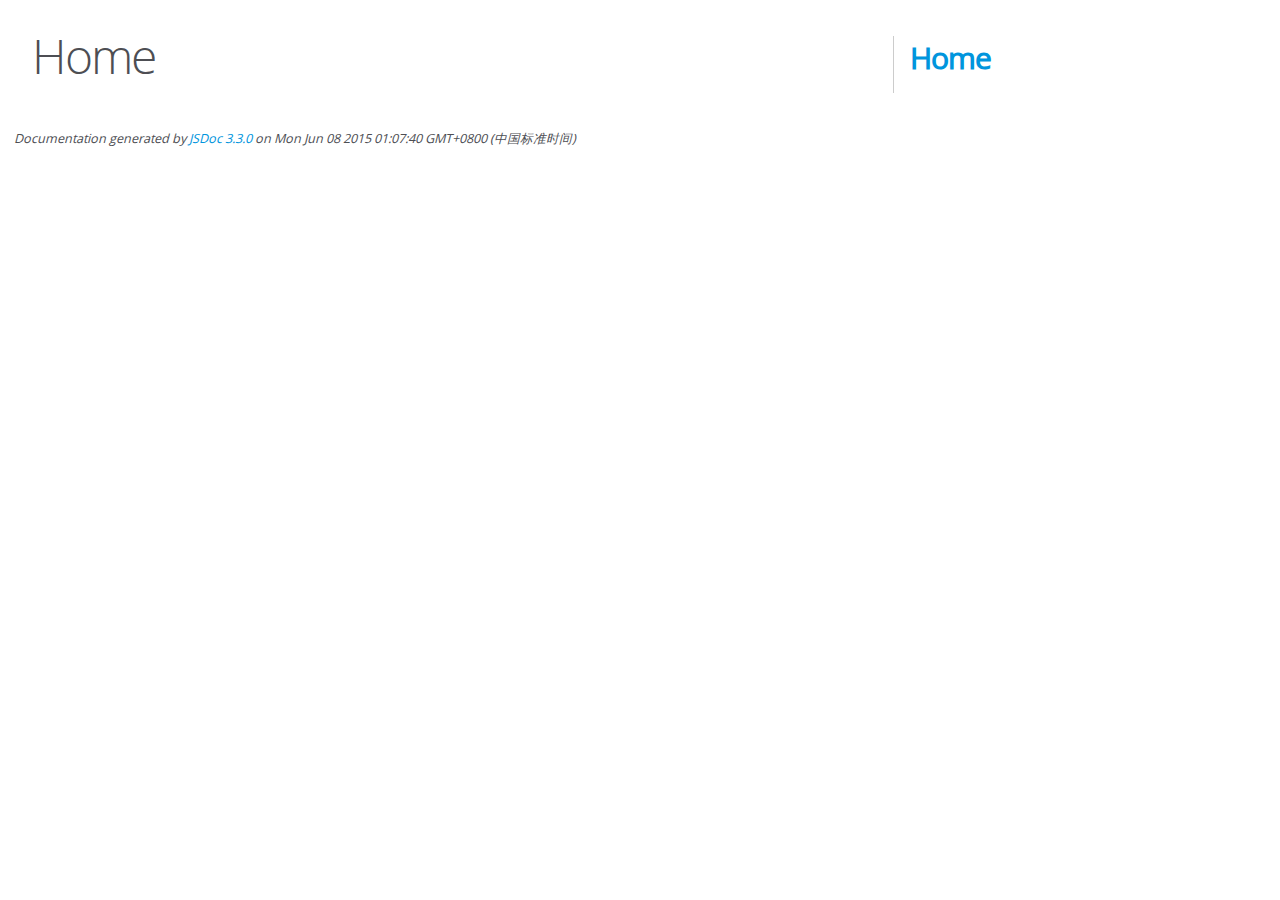
<file: blog-web/src/main/resources/static/editor.md-master/docs/index.html>
<!DOCTYPE html>
<html lang="en">
<head>
    <meta charset="utf-8">
    <title>JSDoc: Home</title>

    <script src="scripts/prettify/prettify.js"> </script>
    <script src="scripts/prettify/lang-css.js"> </script>
    <!--[if lt IE 9]>
      <script src="//html5shiv.googlecode.com/svn/trunk/html5.js"></script>
    <![endif]-->
    <link type="text/css" rel="stylesheet" href="styles/prettify-tomorrow.css">
    <link type="text/css" rel="stylesheet" href="styles/jsdoc-default.css">
</head>

<body>

<div id="main">

    <h1 class="page-title">Home</h1>

    



    


    <h3> </h3>










    









</div>

<nav>
    <h2><a href="index.html">Home</a></h2>
</nav>

<br class="clear">

<footer>
    Documentation generated by <a href="https://github.com/jsdoc3/jsdoc">JSDoc 3.3.0</a> on Mon Jun 08 2015 01:07:40 GMT+0800 (中国标准时间)
</footer>

<script> prettyPrint(); </script>
<script src="scripts/linenumber.js"> </script>
</body>
</html>
</file>
<file: blog-web/src/main/resources/static/editor.md-master/docs/styles/prettify-tomorrow.css>
/* Tomorrow Theme */
/* Original theme - https://github.com/chriskempson/tomorrow-theme */
/* Pretty printing styles. Used with prettify.js. */
/* SPAN elements with the classes below are added by prettyprint. */
/* plain text */
.pln {
  color: #4d4d4c; }

@media screen {
  /* string content */
  .str {
    color: #718c00; }

  /* a keyword */
  .kwd {
    color: #8959a8; }

  /* a comment */
  .com {
    color: #8e908c; }

  /* a type name */
  .typ {
    color: #4271ae; }

  /* a literal value */
  .lit {
    color: #f5871f; }

  /* punctuation */
  .pun {
    color: #4d4d4c; }

  /* lisp open bracket */
  .opn {
    color: #4d4d4c; }

  /* lisp close bracket */
  .clo {
    color: #4d4d4c; }

  /* a markup tag name */
  .tag {
    color: #c82829; }

  /* a markup attribute name */
  .atn {
    color: #f5871f; }

  /* a markup attribute value */
  .atv {
    color: #3e999f; }

  /* a declaration */
  .dec {
    color: #f5871f; }

  /* a variable name */
  .var {
    color: #c82829; }

  /* a function name */
  .fun {
    color: #4271ae; } }
/* Use higher contrast and text-weight for printable form. */
@media print, projection {
  .str {
    color: #060; }

  .kwd {
    color: #006;
    font-weight: bold; }

  .com {
    color: #600;
    font-style: italic; }

  .typ {
    color: #404;
    font-weight: bold; }

  .lit {
    color: #044; }

  .pun, .opn, .clo {
    color: #440; }

  .tag {
    color: #006;
    font-weight: bold; }

  .atn {
    color: #404; }

  .atv {
    color: #060; } }
/* Style */
/*
pre.prettyprint {
  background: white;
  font-family: Consolas, Monaco, 'Andale Mono', monospace;
  font-size: 12px;
  line-height: 1.5;
  border: 1px solid #ccc;
  padding: 10px; }
*/

/* Specify class=linenums on a pre to get line numbering */
ol.linenums {
  margin-top: 0;
  margin-bottom: 0; }

/* IE indents via margin-left */
li.L0,
li.L1,
li.L2,
li.L3,
li.L4,
li.L5,
li.L6,
li.L7,
li.L8,
li.L9 {
  /* */ }

/* Alternate shading for lines */
li.L1,
li.L3,
li.L5,
li.L7,
li.L9 {
  /* */ }
</file>
<file: blog-web/src/main/resources/static/editor.md-master/docs/styles/jsdoc-default.css>
@font-face {
    font-family: 'Open Sans';
    font-weight: normal;
    font-style: normal;
    src: url('../fonts/OpenSans-Regular-webfont.eot');
    src:
        local('Open Sans'),
        local('OpenSans'),
        url('../fonts/OpenSans-Regular-webfont.eot?#iefix') format('embedded-opentype'),
        url('../fonts/OpenSans-Regular-webfont.woff') format('woff'),
        url('../fonts/OpenSans-Regular-webfont.svg#open_sansregular') format('svg');
}

@font-face {
    font-family: 'Open Sans Light';
    font-weight: normal;
    font-style: normal;
    src: url('../fonts/OpenSans-Light-webfont.eot');
    src:
        local('Open Sans Light'),
        local('OpenSans Light'),
        url('../fonts/OpenSans-Light-webfont.eot?#iefix') format('embedded-opentype'),
        url('../fonts/OpenSans-Light-webfont.woff') format('woff'),
        url('../fonts/OpenSans-Light-webfont.svg#open_sanslight') format('svg');
}

html
{
    overflow: auto;
    background-color: #fff;
    font-size: 14px;
}

body
{
    font-family: 'Open Sans', sans-serif;
    line-height: 1.5;
    color: #4d4e53;
    background-color: white;
}

a, a:visited, a:active {
    color: #0095dd;
    text-decoration: none;
}

a:hover {
    text-decoration: underline;
}

header
{
    display: block;
    padding: 0px 4px;
}

tt, code, kbd, samp {
    font-family: Consolas, Monaco, 'Andale Mono', monospace;
}

.class-description {
    font-size: 130%;
    line-height: 140%;
    margin-bottom: 1em;
    margin-top: 1em;
}

.class-description:empty {
    margin: 0;
}

#main {
    float: left;
    width: 70%;
}

article dl {
    margin-bottom: 40px;
}

section
{
    display: block;
    background-color: #fff;
    padding: 12px 24px;
    border-bottom: 1px solid #ccc;
    margin-right: 30px;
}

.variation {
    display: none;
}

.signature-attributes {
    font-size: 60%;
    color: #aaa;
    font-style: italic;
    font-weight: lighter;
}

nav
{
    display: block;
    float: right;
    margin-top: 28px;
    width: 30%;
    box-sizing: border-box;
    border-left: 1px solid #ccc;
    padding-left: 16px;
}

nav ul {
    font-family: 'Lucida Grande', 'Lucida Sans Unicode', arial, sans-serif;
    font-size: 100%;
    line-height: 17px;
    padding: 0;
    margin: 0;
    list-style-type: none;
}

nav ul a, nav ul a:visited, nav ul a:active {
    font-family: Consolas, Monaco, 'Andale Mono', monospace;
    line-height: 18px;
    color: #4D4E53;
}

nav h3 {
    margin-top: 12px;
}

nav li {
    margin-top: 6px;
}

footer {
    display: block;
    padding: 6px;
    margin-top: 12px;
    font-style: italic;
    font-size: 90%;
}

h1, h2, h3, h4 {
    font-weight: 200;
    margin: 0;
}

h1
{
    font-family: 'Open Sans Light', sans-serif;
    font-size: 48px;
    letter-spacing: -2px;
    margin: 12px 24px 20px;
}

h2, h3
{
    font-size: 30px;
    font-weight: 700;
    letter-spacing: -1px;
    margin-bottom: 12px;
}

h4
{
    font-size: 18px;
    letter-spacing: -0.33px;
    margin-bottom: 12px;
    color: #4d4e53;
}

h5, .container-overview .subsection-title
{
    font-size: 120%;
    font-weight: bold;
    letter-spacing: -0.01em;
    margin: 8px 0 3px 0;
}

h6
{
    font-size: 100%;
    letter-spacing: -0.01em;
    margin: 6px 0 3px 0;
    font-style: italic;
}

.ancestors { color: #999; }
.ancestors a
{
    color: #999 !important;
    text-decoration: none;
}

.clear
{
    clear: both;
}

.important
{
    font-weight: bold;
    color: #950B02;
}

.yes-def {
    text-indent: -1000px;
}

.type-signature {
    color: #aaa;
}

.name, .signature {
    font-family: Consolas, Monaco, 'Andale Mono', monospace;
}

.details { margin-top: 14px; border-left: 2px solid #DDD; }
.details dt { width: 120px; float: left; padding-left: 10px;  padding-top: 6px; }
.details dd { margin-left: 70px; }
.details ul { margin: 0; }
.details ul { list-style-type: none; }
.details li { margin-left: 30px; padding-top: 6px; }
.details pre.prettyprint { margin: 0 }
.details .object-value { padding-top: 0; }

.description {
    margin-bottom: 1em;
    margin-top: 1em;
}

.code-caption
{
    font-style: italic;
    font-size: 107%;
    margin: 0;
}

.prettyprint
{
    border: 1px solid #ddd;
    width: 80%;
    overflow: auto;
}

.prettyprint.source {
    width: inherit;
}

.prettyprint code
{
    font-size: 100%;
    line-height: 18px;
    display: block;
    padding: 4px 12px;
    margin: 0;
    background-color: #fff;
    color: #4D4E53;
}

.prettyprint code span.line
{
  display: inline-block;
}

.prettyprint.linenums
{
  padding-left: 70px;
  -webkit-user-select: none;
  -moz-user-select: none;
  -ms-user-select: none;
  user-select: none;
}

.prettyprint.linenums ol
{
  padding-left: 0;
}

.prettyprint.linenums li
{
  border-left: 3px #ddd solid;
}

.prettyprint.linenums li.selected,
.prettyprint.linenums li.selected *
{
  background-color: lightyellow;
}

.prettyprint.linenums li *
{
  -webkit-user-select: text;
  -moz-user-select: text;
  -ms-user-select: text;
  user-select: text;
}

.params, .props
{
    border-spacing: 0;
    border: 0;
    border-collapse: collapse;
}

.params .name, .props .name, .name code {
    color: #4D4E53;
    font-family: Consolas, Monaco, 'Andale Mono', monospace;
    font-size: 100%;
}

.params td, .params th, .props td, .props th
{
    border: 1px solid #ddd;
    margin: 0px;
    text-align: left;
    vertical-align: top;
    padding: 4px 6px;
    display: table-cell;
}

.params thead tr, .props thead tr
{
    background-color: #ddd;
    font-weight: bold;
}

.params .params thead tr, .props .props thead tr
{
    background-color: #fff;
    font-weight: bold;
}

.params th, .props th { border-right: 1px solid #aaa; }
.params thead .last, .props thead .last { border-right: 1px solid #ddd; }

.params td.description > p:first-child,
.props td.description > p:first-child
{
    margin-top: 0;
    padding-top: 0;
}

.params td.description > p:last-child,
.props td.description > p:last-child
{
    margin-bottom: 0;
    padding-bottom: 0;
}

.disabled {
    color: #454545;
}
</file>
